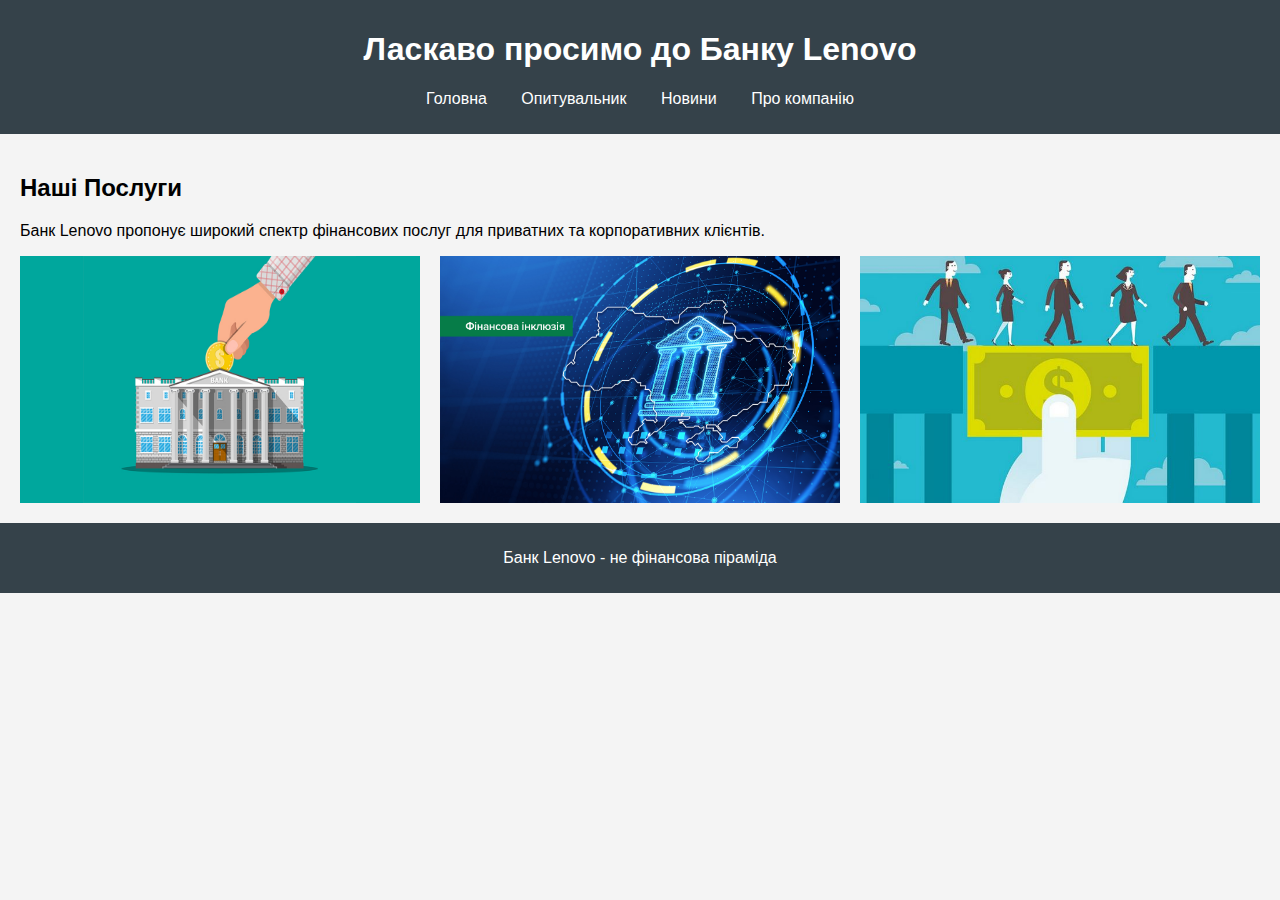
<file: index.html>
<!DOCTYPE html>
<html lang="uk">
<head>
    <meta charset="UTF-8">
    <meta name="viewport" content="width=device-width, initial-scale=1.0">
    <title>Банк Lenovo</title>
    <link rel="stylesheet" href="style.css">
</head>
<body>
    <header>
        <h1>Ласкаво просимо до Банку Lenovo</h1>
        <nav>
            <ul>
                <li><a href="index.html">Головна</a></li>
                <li><a href="survey.html">Опитувальник</a></li>
                <li><a href="news.html">Новини</a></li>
                <li><a href="about.html">Про компанію</a></li>
            </ul>
        </nav>
    </header>
    <main>
        <section>
            <h2>Наші Послуги</h2>
            <p>Банк Lenovo пропонує широкий спектр фінансових послуг для приватних та корпоративних клієнтів.</p>
        <div style="display: flex; justify-content: space-between;">
            <img src="img-1.jpg" alt="1" width="400px">
        <img src="img-2.jpg" alt="2" width="400px">
        <img src="img-3.jpg" alt="3" width="400px">
            </div>
    </section>
    </main>
    <footer>
        <p>Банк Lenovo - не фінансова піраміда</p>
    </footer>
</body>
</html>
</file>
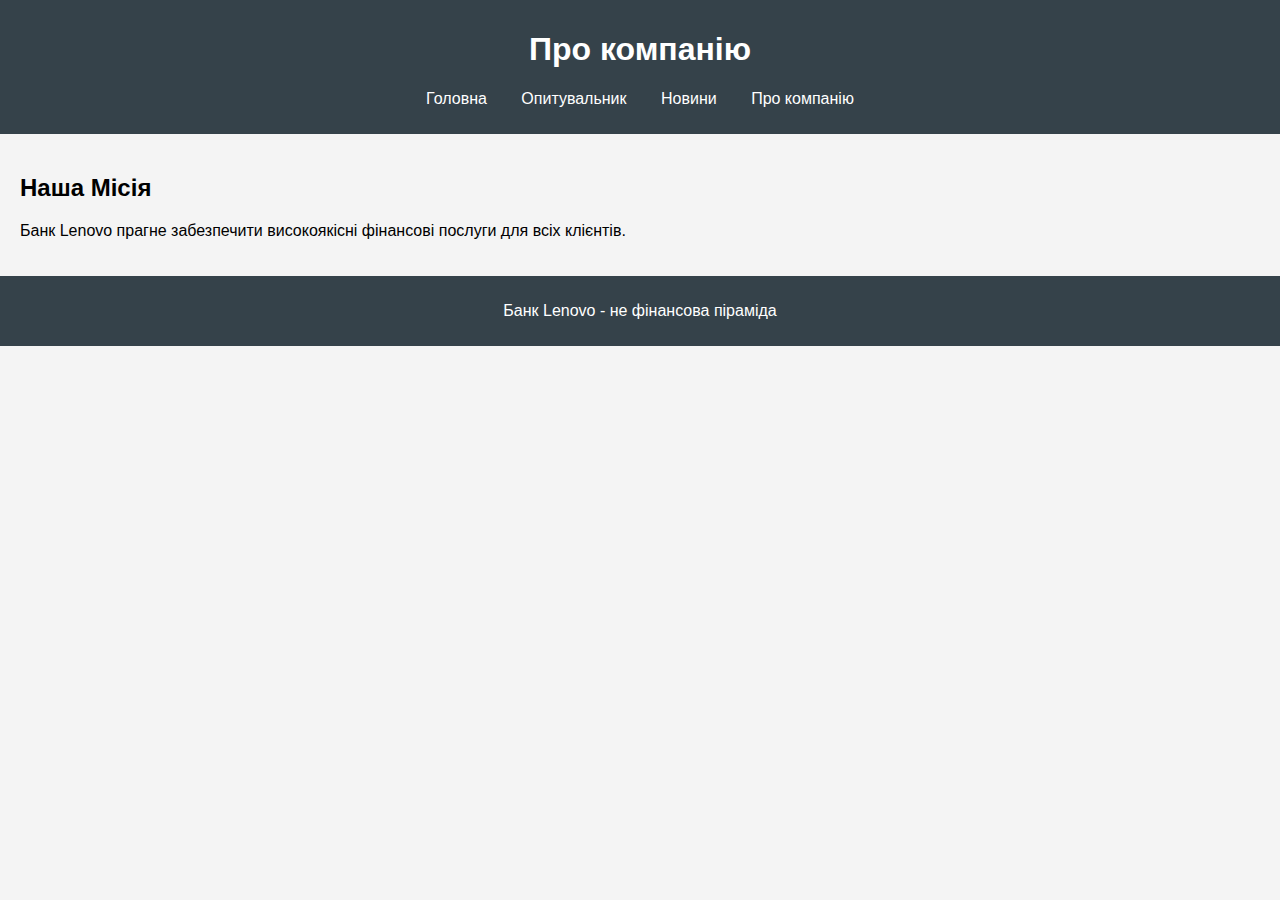
<file: about.html>
<!DOCTYPE html>
<html lang="uk">
<head>
    <meta charset="UTF-8">
    <meta name="viewport" content="width=device-width, initial-scale=1.0">
    <title>Про компанію - Банк Lenovo</title>
    <link rel="stylesheet" href="style.css">
</head>
<body>
    <header>
        <h1>Про компанію</h1>
        <nav>
            <ul>
                <li><a href="index.html">Головна</a></li>
                <li><a href="survey.html">Опитувальник</a></li>
                <li><a href="news.html">Новини</a></li>
                <li><a href="about.html">Про компанію</a></li>
            </ul>
        </nav>
    </header>
    <main>
        <section>
            <h2>Наша Місія</h2>
            <p>Банк Lenovo прагне забезпечити високоякісні фінансові послуги для всіх клієнтів.</p>
        </section>
    </main>
    <footer>
        <p>Банк Lenovo - не фінансова піраміда</p>
    </footer>
</body>
</html>
</file>
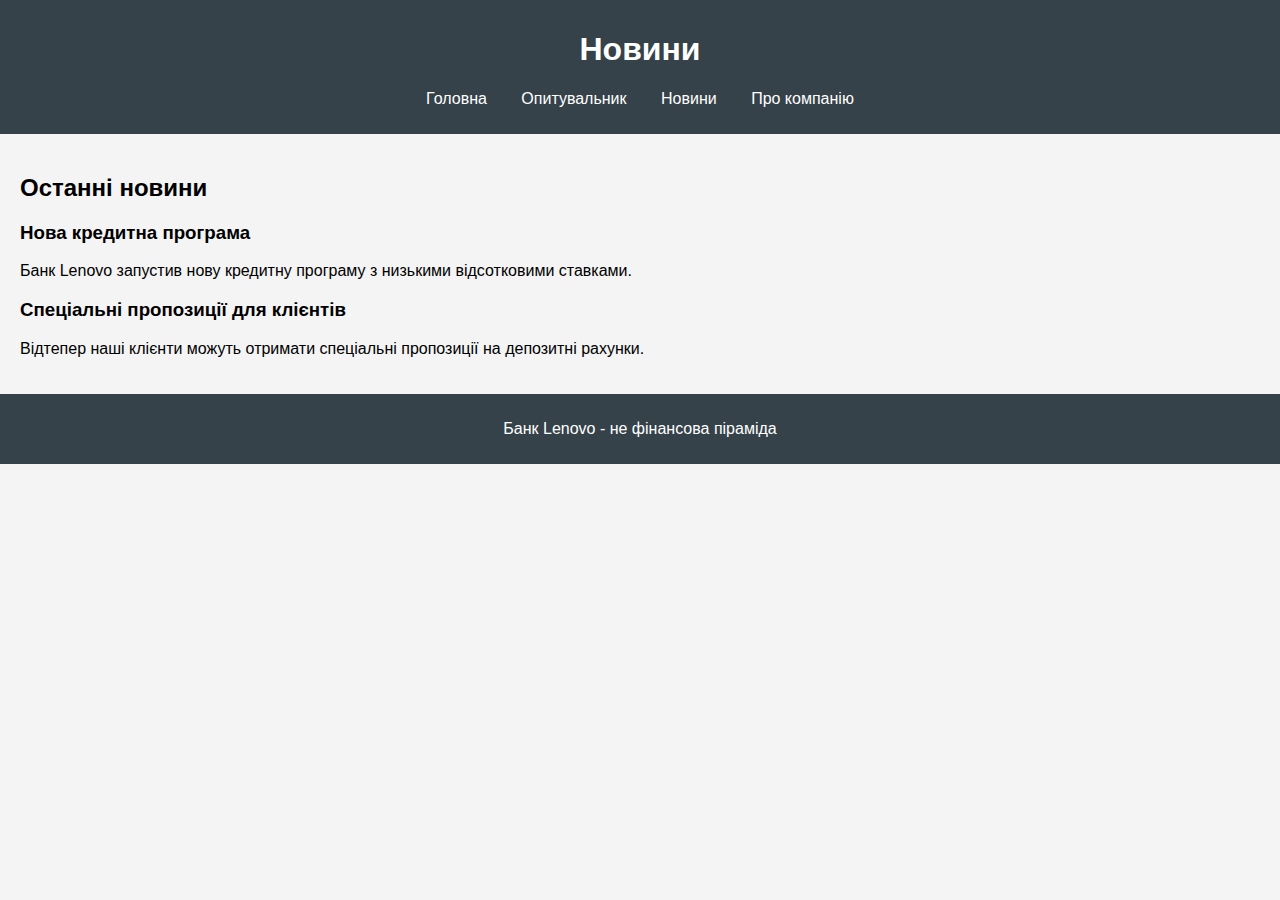
<file: news.html>
<!DOCTYPE html>
<html lang="uk">
<head>
    <meta charset="UTF-8">
    <meta name="viewport" content="width=device-width, initial-scale=1.0">
    <title>Новини - Банк Lenovo</title>
    <link rel="stylesheet" href="style.css">
</head>
<body>
    <header>
        <h1>Новини</h1>
        <nav>
            <ul>
                <li><a href="index.html">Головна</a></li>
                <li><a href="survey.html">Опитувальник</a></li>
                <li><a href="news.html">Новини</a></li>
                <li><a href="about.html">Про компанію</a></li>
            </ul>
        </nav>
    </header>
    <main>
        <section>
            <h2>Останні новини</h2>
            <article>
                <h3>Нова кредитна програма</h3>
                <p>Банк Lenovo запустив нову кредитну програму з низькими відсотковими ставками.</p>
            </article>
            <article>
                <h3>Спеціальні пропозиції для клієнтів</h3>
                <p>Відтепер наші клієнти можуть отримати спеціальні пропозиції на депозитні рахунки.</p>
            </article>
        </section>
    </main>
    <footer>
        <p>Банк Lenovo - не фінансова піраміда</p>
    </footer>
</body>
</html>
</file>
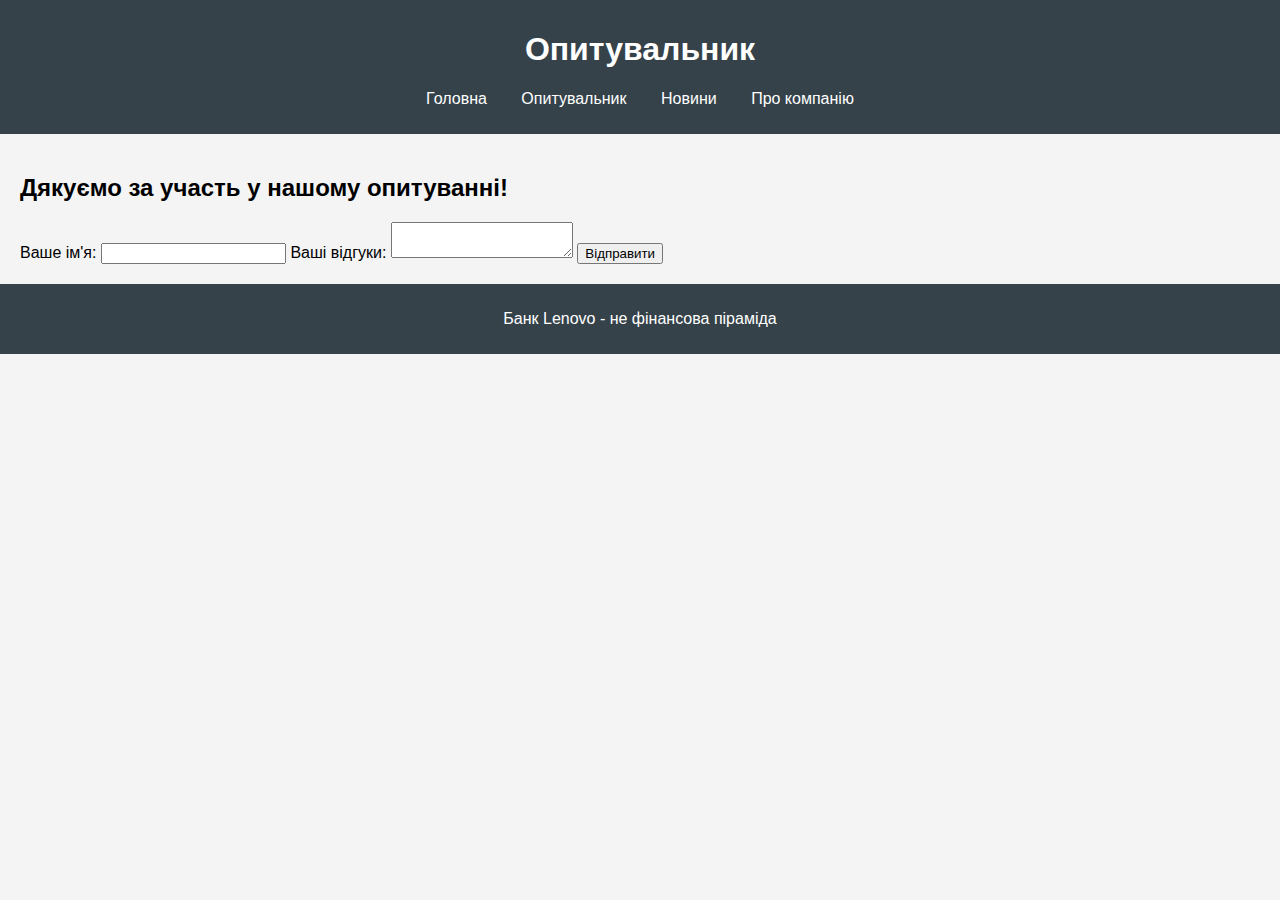
<file: survey.html>
<!DOCTYPE html>
<html lang="uk">
<head>
    <meta charset="UTF-8">
    <meta name="viewport" content="width=device-width, initial-scale=1.0">
    <title>Опитувальник - Банк Lenovo</title>
    <link rel="stylesheet" href="style.css">
</head>
<body>
    <header>
        <h1>Опитувальник</h1>
        <nav>
            <ul>
                <li><a href="index.html">Головна</a></li>
                <li><a href="survey.html">Опитувальник</a></li>
                <li><a href="news.html">Новини</a></li>
                <li><a href="about.html">Про компанію</a></li>
            </ul>
        </nav>
    </header>
    <main>
        <section>
            <h2>Дякуємо за участь у нашому опитуванні!</h2>
            <form>
                <label for="name">Ваше ім'я:</label>
                <input type="text" id="name" name="name" required>
                
                <label for="feedback">Ваші відгуки:</label>
                <textarea id="feedback" name="feedback" required></textarea>
                
                <button type="submit">Відправити</button>
            </form>
        </section>
    </main>
    <footer>
        <p>Банк Lenovo - не фінансова піраміда</p>
    </footer>
</body>
</html>
</file>
<file: style.css>
body {
    font-family: Arial, sans-serif;
    margin: 0;
    padding: 0;
    background-color: #f4f4f4;
}

header {
    background: #35424a;
    color: #ffffff;
    padding: 10px 0;
    text-align: center;
}

nav ul {
    list-style-type: none;
    padding: 0;
}

nav ul li {
    display: inline;
    margin: 0 15px;
}

nav ul li a {
    color: #ffffff;
    text-decoration: none;
}

main {
    padding: 20px;
}

footer {
    text-align: center;
    padding: 10px 0;
    background: #35424a;
    color: #ffffff;
    position: relative;
    bottom: 0;
    width: 100%;
}
</file>
